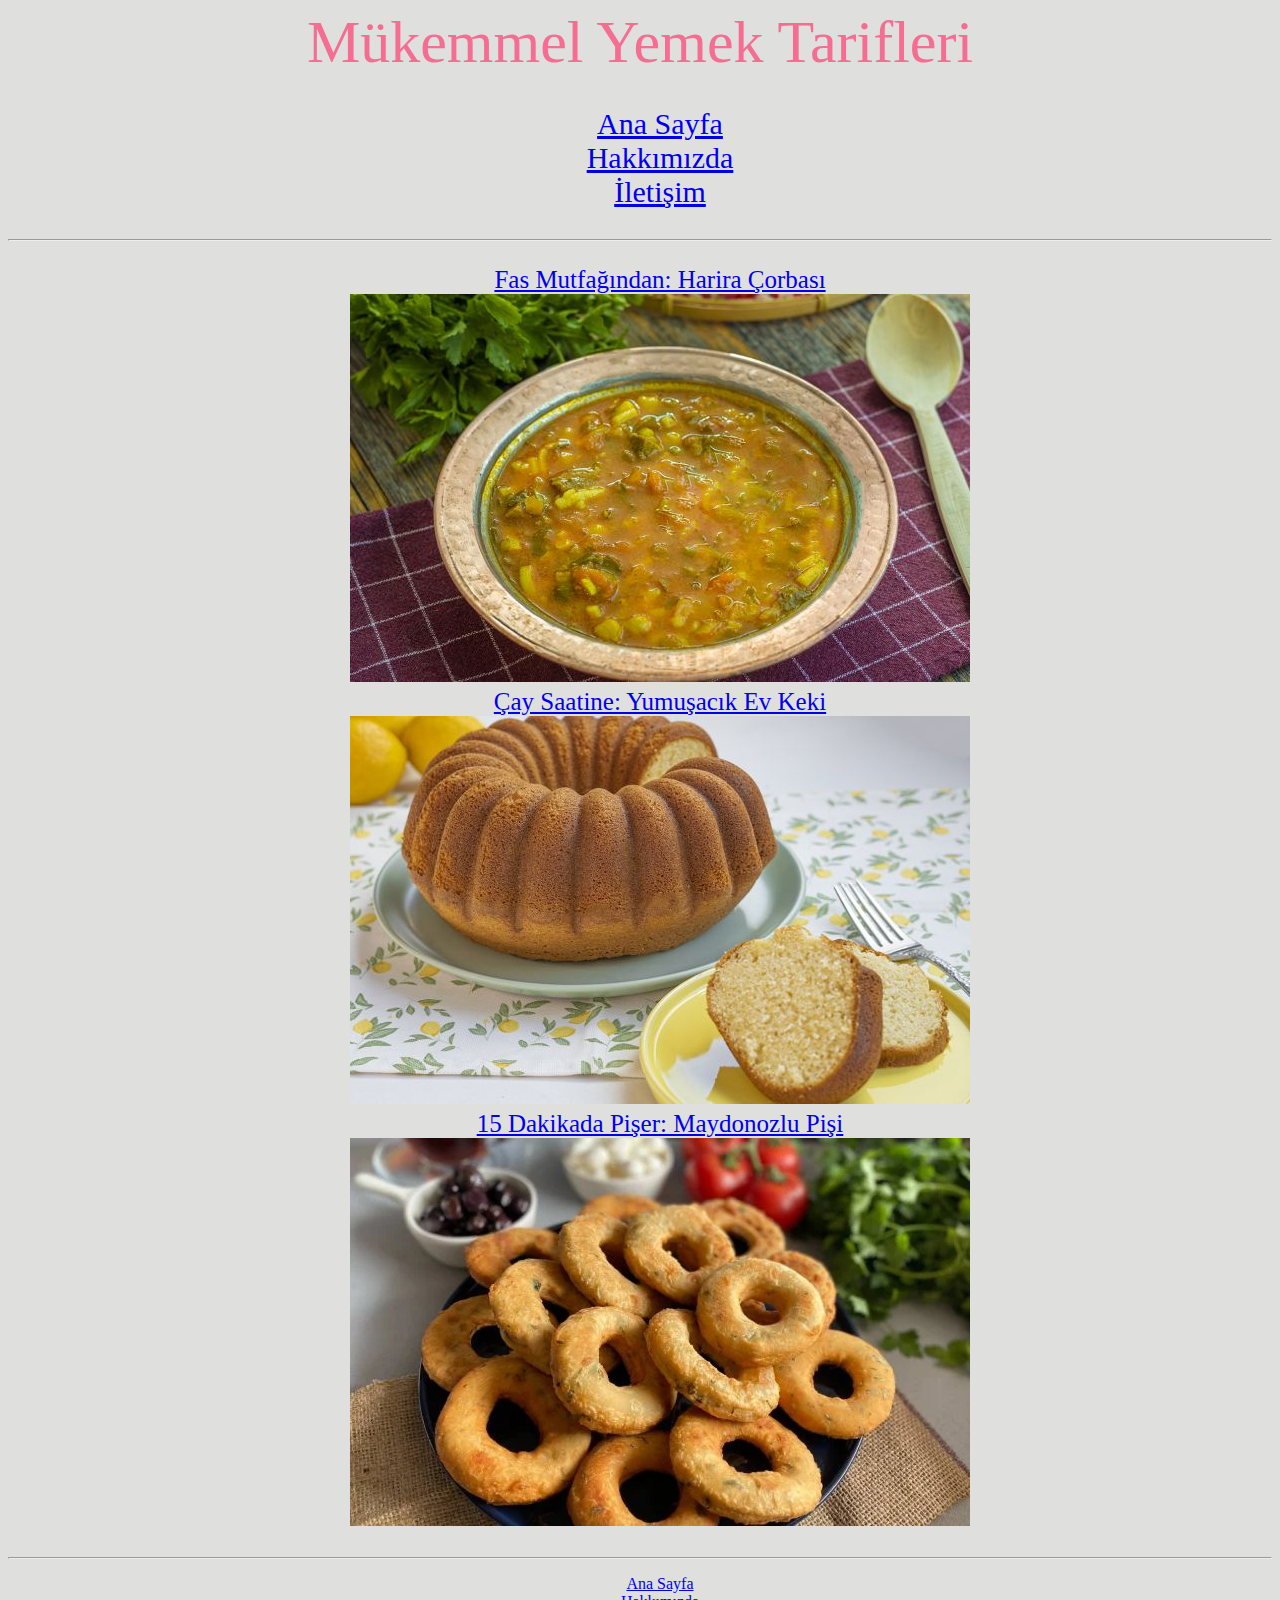
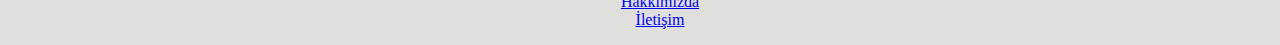
<file: CSS ödev 1/index.html>
<!DOCTYPE html>
<html lang="tr">
<head>
    <meta charset="UTF-8">
    <meta http-equiv="X-UA-Compatible" content="IE=edge">
    <meta name="viewport" content="width=device-width, initial-scale=1.0">
    <link rel="stylesheet" href="css/style.css">
    <title>Mükemmel Yemek Tarifleri</title>
</head>
<body>
    <!-- Header - Start -->
   <header> <head >Mükemmel Yemek Tarifleri</head></header>
        <!-- Nav - Start  -->
    <nav>
        <ul>
            <li><a href="index.html">Ana Sayfa</a></li>
            <li><a href="about-us.html">Hakkımızda</a></li>
            <li><a href="contact.html">İletişim</a></li>
        </ul> <hr>
    </nav>
        <!-- Nav - End -->
    <!-- Header - End -->
    <!-- Content - Start -->
    <section>
        <article class="large-font">
            <ul>
                <li><a href="harira-corbasi.html">Fas Mutfağından: Harira Çorbası</a>
                    <br><img src="images/harira-corbasi.jpg" alt=""></li>
                <li><a href="yumusacik-ev-keki.html">Çay Saatine: Yumuşacık Ev Keki</a>
                    <br><img src="images/yumusak-ev-keki.jpg" alt=""></li>
                <li><a href="maydonozlu-pisi.html">15 Dakikada Pişer: Maydonozlu Pişi</a>
                   <br><img src="images/maydanozlu-pisi-onecikan.webp" alt=""></li>
                </ul> <hr>
        </article>
    </section>
    <!-- Content - End -->
    <!-- Footer - Start -->
    <footer>
        <ul>
            <li><a href="index.html">Ana Sayfa</a></li>
            <li><a href="about-us.html">Hakkımızda</a></li>
            <li><a href="contact.html">İletişim</a></li>
        </ul> 
    </footer>
    <!-- Footer - End -->

    
</body>
</html>
</file>
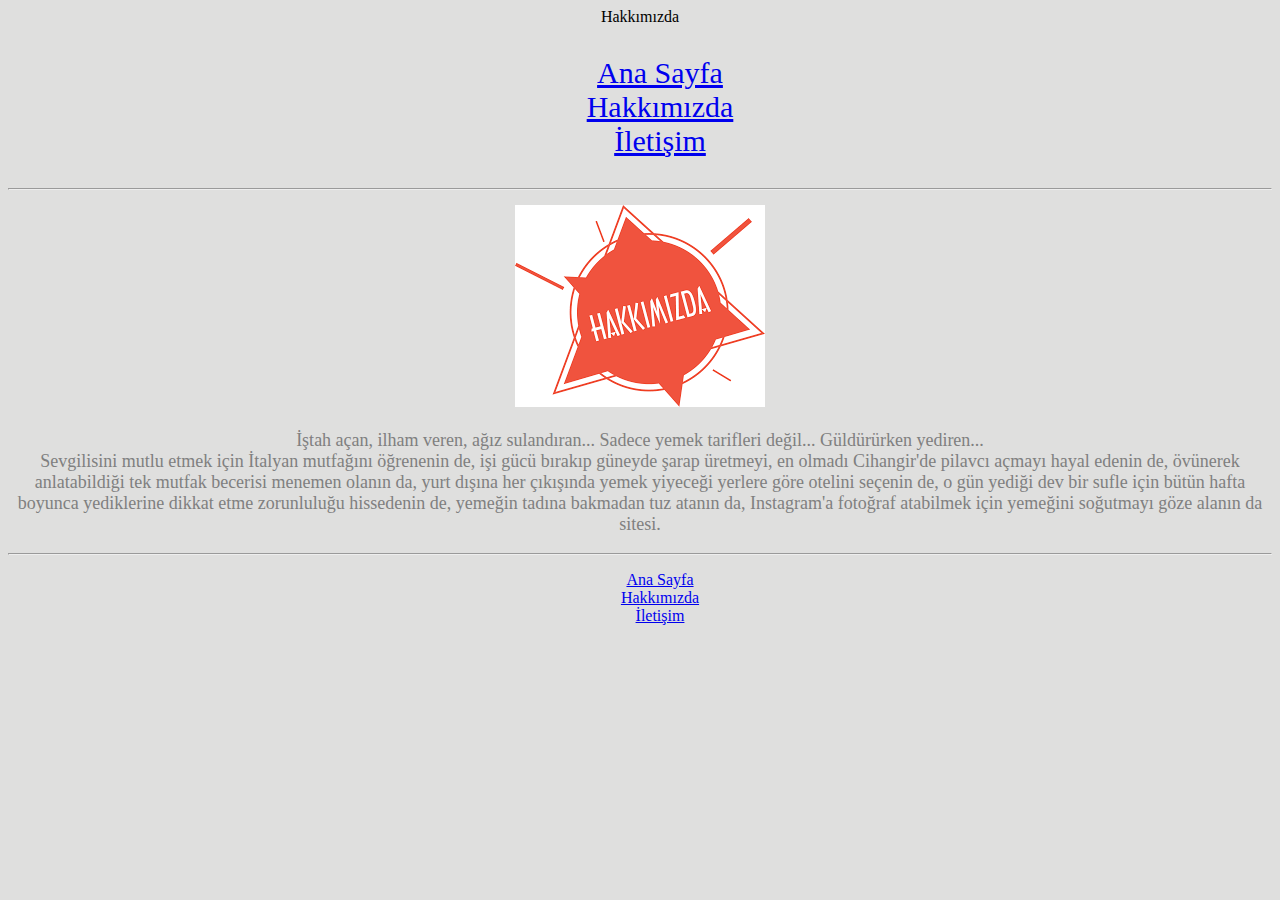
<file: CSS ödev 1/about-us.html>
<!DOCTYPE html>
<html lang="tr">
<head>
    <meta charset="UTF-8">
    <meta http-equiv="X-UA-Compatible" content="IE=edge">
    <meta name="viewport" content="width=device-width, initial-scale=1.0">
    <link rel="stylesheet" href="css/style.css">
    <title>Hakkımızda</title>
</head>
<body>
    <!-- Header - Start -->
    <head>Hakkımızda</head>
       <!-- Nav - Start  -->
        <nav>
            <ul>
                <li><a href="index.html">Ana Sayfa</a></li>
                <li><a href="about-us.html">Hakkımızda</a></li>
                <li><a href="contact.html">İletişim</a></li>
            </ul> <hr>
        </nav>
        <!-- Nav - End -->
    <!-- Header - End -->
    <!-- Content - Start -->
    <section>
        <article>
            <img src="images/about-us.png" alt="">
            <p>İştah açan, ilham veren, ağız sulandıran... Sadece yemek tarifleri değil... Güldürürken yediren... <br> 

                Sevgilisini mutlu etmek için İtalyan mutfağını öğrenenin de, işi gücü bırakıp güneyde şarap üretmeyi, en olmadı Cihangir'de pilavcı açmayı hayal edenin de, övünerek anlatabildiği tek mutfak becerisi menemen olanın da, yurt dışına her çıkışında yemek yiyeceği yerlere göre otelini seçenin de, o gün yediği dev bir sufle için bütün hafta boyunca yediklerine dikkat etme zorunluluğu hissedenin de, yemeğin tadına bakmadan tuz atanın da, Instagram'a fotoğraf atabilmek için yemeğini soğutmayı göze alanın da sitesi.</p><hr>
        </article>
    </section>
    <!-- Content - End -->
    <!-- Footer - Start -->
    <footer>
        <ul>
            <li><a href="index.html">Ana Sayfa</a></li>
            <li><a href="about-us.html">Hakkımızda</a></li>
            <li><a href="contact.html">İletişim</a></li>
        </ul> 
    </footer>
    <!-- Footer - End -->

    
</body>
</html>
</file>
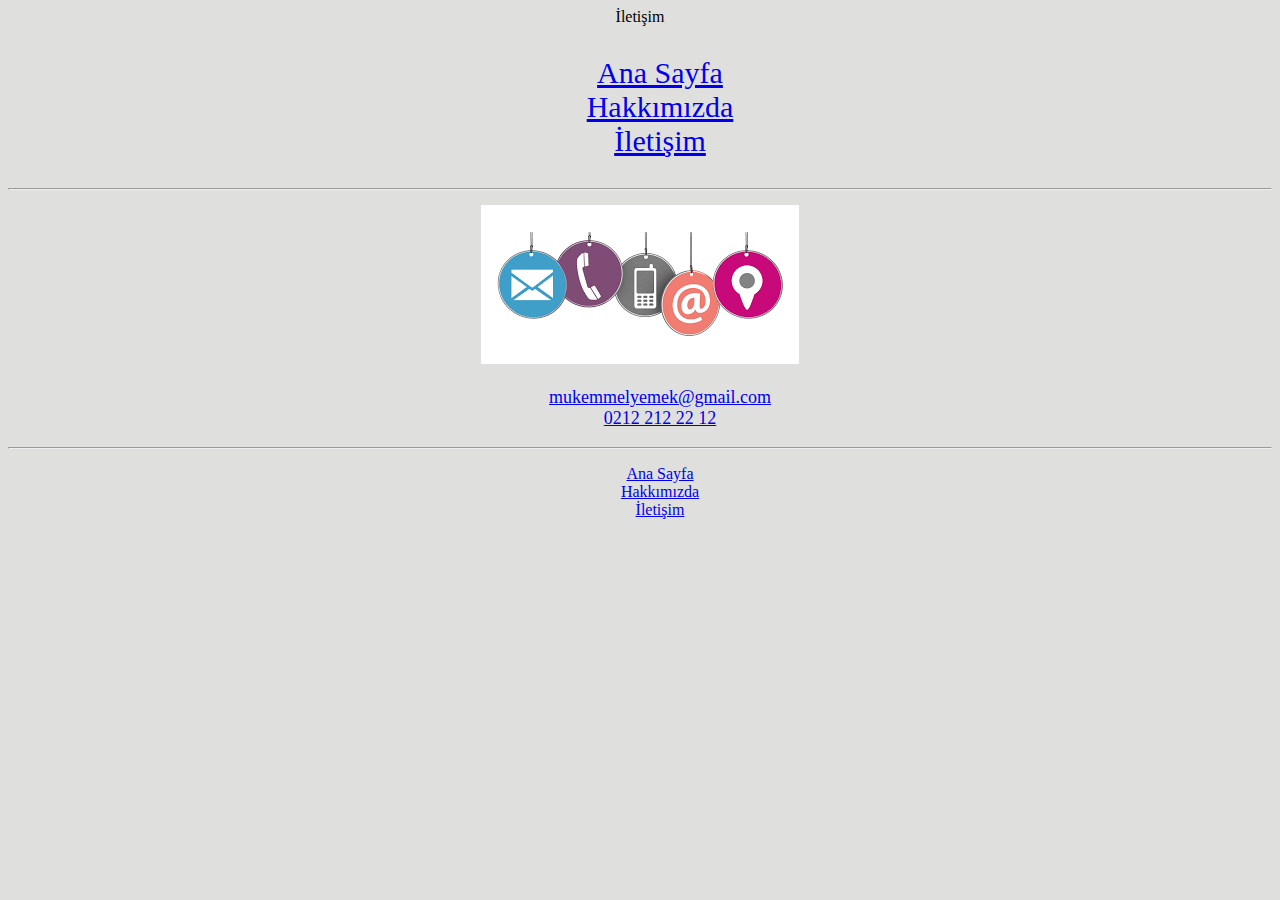
<file: CSS ödev 1/contact.html>
<!DOCTYPE html>
<html lang="tr">
<head>
    <meta charset="UTF-8">
    <meta http-equiv="X-UA-Compatible" content="IE=edge">
    <meta name="viewport" content="width=device-width, initial-scale=1.0">
    <link rel="stylesheet" href="css/style.css">
    <title>İletişim</title>
</head>
<body>
    <!-- Header - Start -->
    <head>İletişim</head>
        <!-- Nav - Start  -->
        <nav>
            <ul>
                <li><a href="index.html">Ana Sayfa</a></li>
                <li><a href="about-us.html">Hakkımızda</a></li>
                <li><a href="contact.html">İletişim</a></li>
            </ul> <hr>
        </nav>
        <!-- Nav - End -->
    <!-- Header - End -->
    <!-- Content - Start -->
    <section>
        <article>
            <img src="images/contact.png" alt="">
            <ul>
                <li><a href="mailto:mukemmelyemek@gmail.com">mukemmelyemek@gmail.com</a></li>
                <li><a href="tel:02122122212">0212 212 22 12</a></li>
            </ul><hr>
        </article>
    </section>
    <!-- Content - End -->
    <!-- Footer - Start -->
    <footer>
        <ul>
            <li><a href="index.html">Ana Sayfa</a></li>
            <li><a href="about-us.html">Hakkımızda</a></li>
            <li><a href="contact.html">İletişim</a></li>
        </ul> 
    </footer>
    <!-- Footer - End -->

    
</body>
</html>
</file>
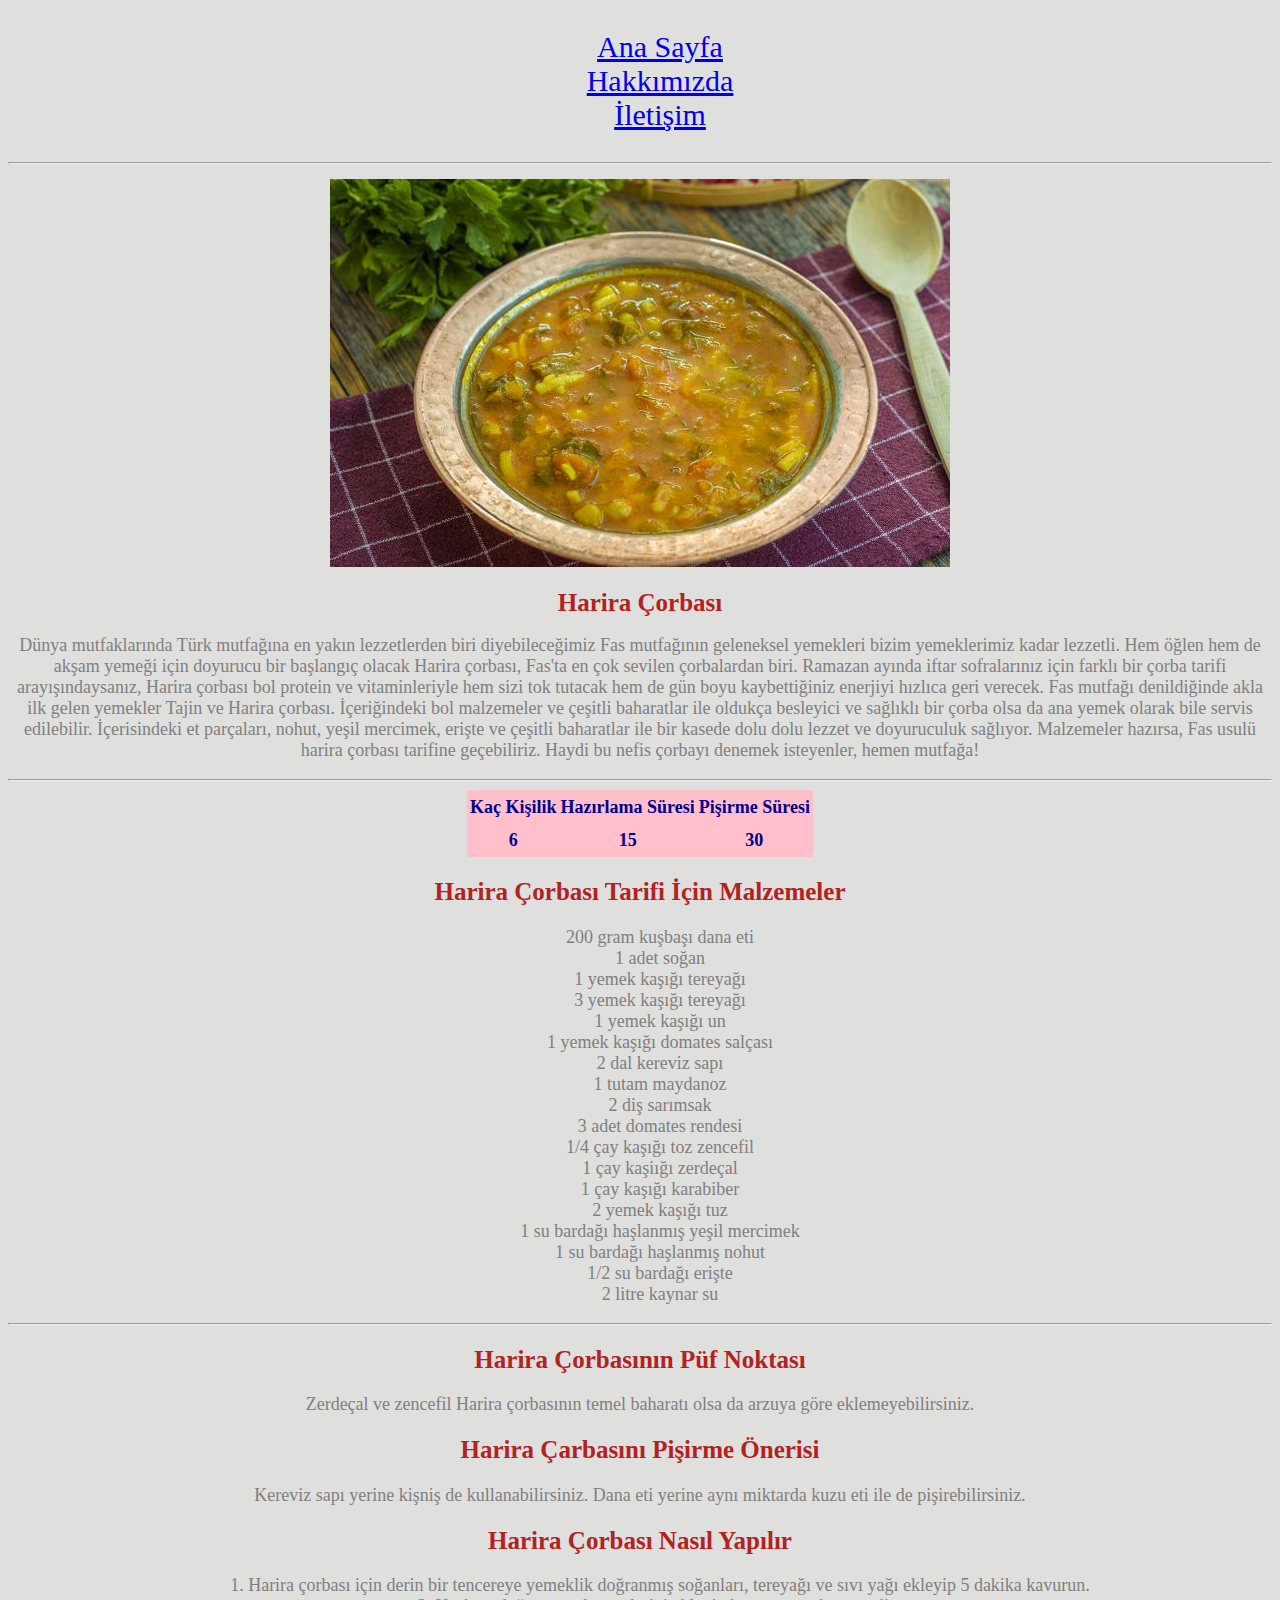
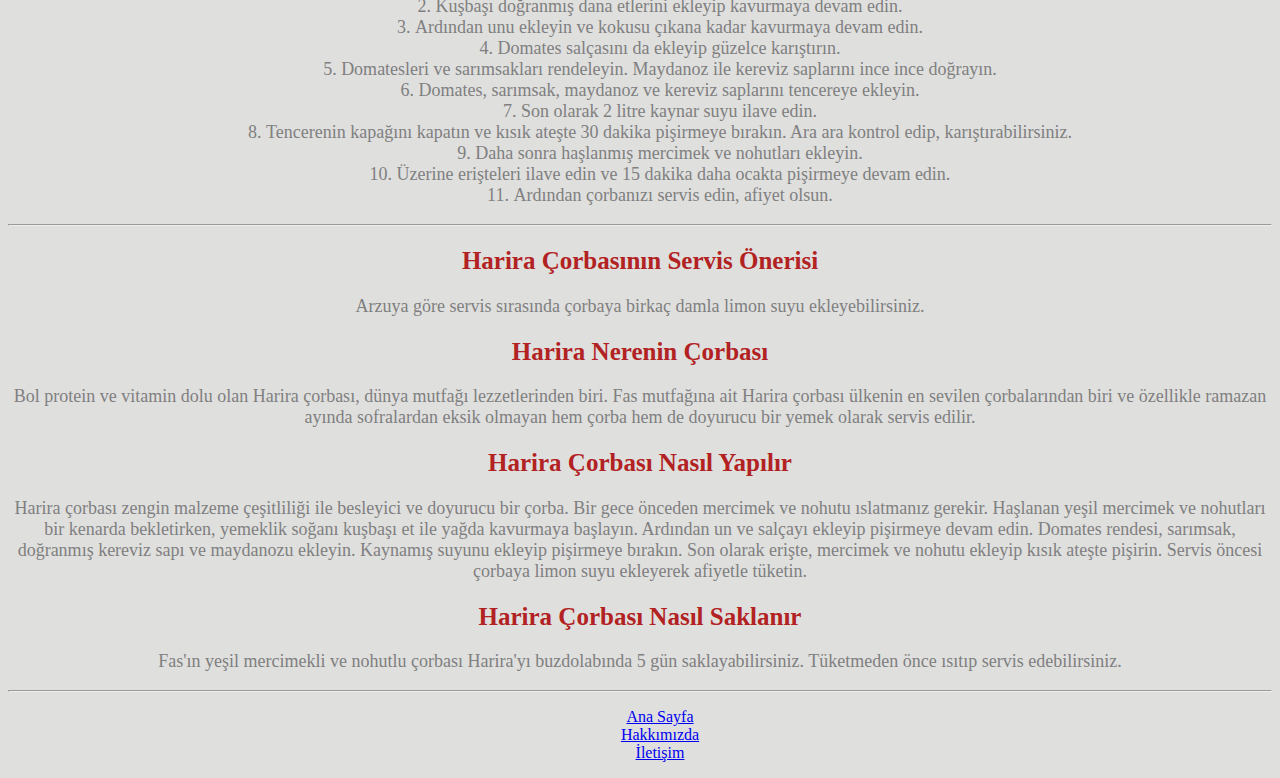
<file: CSS ödev 1/harira-corbasi.html>
<!DOCTYPE html>
<html lang="tr">
<head>
    <meta charset="UTF-8">
    <meta http-equiv="X-UA-Compatible" content="IE=edge">
    <meta name="viewport" content="width=device-width, initial-scale=1.0">
    <link rel="stylesheet" href="css/style.css">
    <title>Harira Çorbası</title>
</head>
<body>
    <!-- Header - Start -->
        <!-- Nav - Start  -->
        <nav>
            <ul>
                <li><a href="index.html">Ana Sayfa</a></li>
                <li><a href="about-us.html">Hakkımızda</a></li>
                <li><a href="contact.html">İletişim</a></li>
            </ul> <hr>
        </nav>
        <!-- Nav - End -->
    <!-- Header - End -->
    <!-- Content - Start -->
    <section>
        <article>
            <img src="images/harira-corbasi.jpg" alt="">
            <h1>Harira Çorbası</h1>
            <p class="medium-font">Dünya mutfaklarında Türk mutfağına en yakın lezzetlerden biri diyebileceğimiz Fas mutfağının geleneksel yemekleri bizim yemeklerimiz kadar lezzetli. Hem öğlen hem de akşam yemeği için doyurucu bir başlangıç olacak Harira çorbası, Fas'ta en çok sevilen çorbalardan biri. Ramazan ayında iftar sofralarınız için farklı bir çorba tarifi arayışındaysanız, Harira çorbası bol protein ve vitaminleriyle hem sizi tok tutacak hem de gün boyu kaybettiğiniz enerjiyi hızlıca geri verecek.

        Fas mutfağı denildiğinde akla ilk gelen yemekler Tajin ve Harira çorbası. İçeriğindeki bol malzemeler ve çeşitli baharatlar ile oldukça besleyici ve sağlıklı bir çorba olsa da ana yemek olarak bile servis edilebilir. İçerisindeki et parçaları, nohut, yeşil mercimek, erişte ve çeşitli baharatlar ile bir kasede dolu dolu lezzet ve doyuruculuk sağlıyor. Malzemeler hazırsa, Fas usulü harira çorbası tarifine geçebiliriz. Haydi bu nefis çorbayı denemek isteyenler, hemen mutfağa!

            </p><hr>
        </article>
        <article>
            <table>
                <tr>
                    <th>Kaç Kişilik</th>
                    <th>Hazırlama Süresi</th>
                    <th>Pişirme Süresi</th>
                </tr>
                <tr align="center">
                    <th>6</th>
                    <th>15</th>
                    <th>30</th>
                </tr>
            </table>
            <p>
               <h2> Harira Çorbası Tarifi İçin Malzemeler</h2>
                <ul>
                    <li>200 gram kuşbaşı dana eti</li>
                    <li>1 adet soğan</li>
                    <li>1 yemek kaşığı tereyağı</li>
                    <li>3 yemek kaşığı tereyağı</li>
                    <li>1 yemek kaşığı un</li>
                    <li>1 yemek kaşığı domates salçası</li>
                    <li>2 dal kereviz sapı</li>
                    <li>1 tutam maydanoz</li>
                    <li>2 diş sarımsak</li>
                    <li>3 adet domates rendesi</li>
                    <li>1/4 çay kaşığı toz zencefil</li>
                    <li>1 çay kaşiığı zerdeçal</li>
                    <li>1 çay kaşığı karabiber</li>
                    <li>2 yemek kaşığı tuz</li>
                    <li>1 su bardağı haşlanmış yeşil mercimek</li>
                    <li>1 su bardağı haşlanmış nohut</li>
                    <li>1/2 su bardağı erişte</li>
                    <li>2 litre kaynar su</li>
                </ul><hr>
        </article>
        <article>
            <p class="medium-font">
                <h2>Harira Çorbasının Püf Noktası</h2>
                Zerdeçal ve zencefil Harira çorbasının temel baharatı olsa da arzuya göre eklemeyebilirsiniz.
            </p>
            <p class="medium-font">
                <h2>Harira Çarbasını Pişirme Önerisi</h2>
                Kereviz sapı yerine kişniş de kullanabilirsiniz. Dana eti yerine aynı miktarda kuzu eti ile de pişirebilirsiniz.
            </p>
            <p class=>
                <h2>Harira Çorbası Nasıl Yapılır</h2>
                <ol>
                    <li>Harira çorbası için derin bir tencereye yemeklik doğranmış soğanları, tereyağı ve sıvı yağı ekleyip 5 dakika kavurun.</li>
                    <li>Kuşbaşı doğranmış dana etlerini ekleyip kavurmaya devam edin.</li>
                    <li>Ardından unu ekleyin ve kokusu çıkana kadar kavurmaya devam edin.</li>
                    <li>Domates salçasını da ekleyip güzelce karıştırın.</li>
                    <li>Domatesleri ve sarımsakları rendeleyin. Maydanoz ile kereviz saplarını ince ince doğrayın.</li>
                    <li>Domates, sarımsak, maydanoz ve kereviz saplarını tencereye ekleyin.</li>
                    <li>Son olarak 2 litre kaynar suyu ilave edin.</li>
                    <li>Tencerenin kapağını kapatın ve kısık ateşte 30 dakika pişirmeye bırakın. Ara ara kontrol edip, karıştırabilirsiniz.
                    </li>
                    <li>Daha sonra haşlanmış mercimek ve nohutları ekleyin.</li>
                    <li>Üzerine erişteleri ilave edin ve 15 dakika daha ocakta pişirmeye devam edin.</li>
                    <li>Ardından çorbanızı servis edin, afiyet olsun.</li>
                </ol>
            </p><hr>
        </article>
        <article>
            <p class="medium-font">
                <h2>Harira Çorbasının Servis Önerisi</h2>
                Arzuya göre servis sırasında çorbaya birkaç damla limon suyu ekleyebilirsiniz.
            </p>
            <p class="medium-font">
                <h2>Harira Nerenin Çorbası</h2>
                Bol protein ve vitamin dolu olan Harira çorbası, dünya mutfağı lezzetlerinden biri. Fas mutfağına ait Harira çorbası ülkenin en sevilen çorbalarından biri ve özellikle ramazan ayında sofralardan eksik olmayan hem çorba hem de doyurucu bir yemek olarak servis edilir.
            </p>
            <p class="medium-font">
                <h2>Harira Çorbası Nasıl Yapılır</h2>
                Harira çorbası zengin malzeme çeşitliliği ile besleyici ve doyurucu bir çorba. Bir gece önceden mercimek ve nohutu ıslatmanız gerekir. Haşlanan yeşil mercimek ve nohutları bir kenarda bekletirken, yemeklik soğanı kuşbaşı et ile yağda kavurmaya başlayın. Ardından un ve salçayı ekleyip pişirmeye devam edin. Domates rendesi, sarımsak, doğranmış kereviz sapı ve maydanozu ekleyin. Kaynamış suyunu ekleyip pişirmeye bırakın. Son olarak erişte, mercimek ve nohutu ekleyip kısık ateşte pişirin. Servis öncesi çorbaya limon suyu ekleyerek afiyetle tüketin.
            </p>
            <p class="medium-font">
                <h2>Harira Çorbası Nasıl Saklanır</h2>
                Fas'ın yeşil mercimekli ve nohutlu çorbası Harira'yı buzdolabında 5 gün saklayabilirsiniz. Tüketmeden önce ısıtıp servis edebilirsiniz.
            </p><hr>
        </article>
    </section>
    <!-- Content - End -->
    <!-- Footer - Start -->
    <footer>
        <ul>
            <li><a href="index.html">Ana Sayfa</a></li>
            <li><a href="about-us.html">Hakkımızda</a></li>
            <li><a href="contact.html">İletişim</a></li>
        </ul>
    </footer>
    <!-- Footer - End -->

    
</body>
</html>
</file>
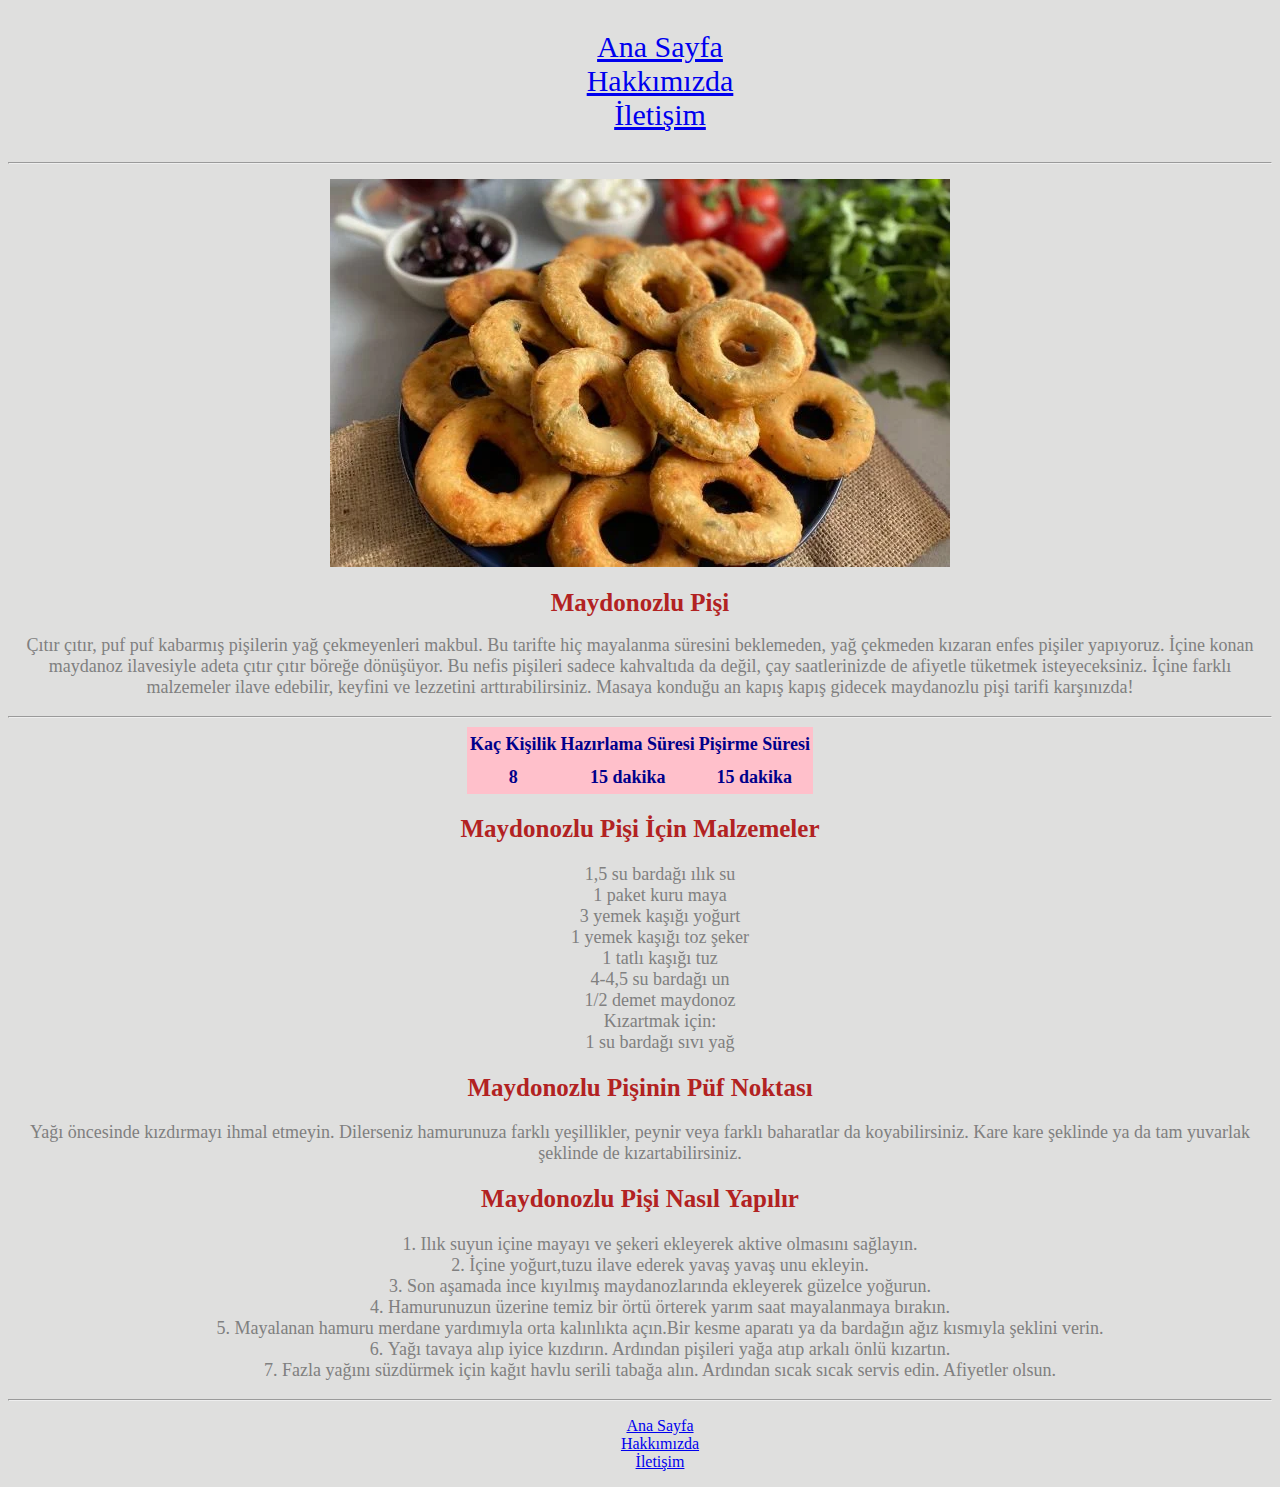
<file: CSS ödev 1/maydonozlu-pisi.html>
<!DOCTYPE html>
<html lang="tr">
<head>
    <meta charset="UTF-8">
    <meta http-equiv="X-UA-Compatible" content="IE=edge">
    <meta name="viewport" content="width=device-width, initial-scale=1.0">
    <link rel="stylesheet" href="css/style.css">
    <title>Maydonozlu Pişi</title>
</head>
<body>
    <!-- Header - Start -->
        <!-- Nav - Start  -->
        <nav>
            <ul>
                <li><a href="index.html">Ana Sayfa</a></li>
                <li><a href="about-us.html">Hakkımızda</a></li>
                <li><a href="contact.html">İletişim</a></li>
            </ul> <hr>
        </nav>
        <!-- Nav - End -->
    <!-- Header - End -->
    <!-- Content - Start -->
    <section>
        <article>
            <img src="images/maydanozlu-pisi-onecikan.webp" alt="">
            <h1>Maydonozlu Pişi</h1>
            <p>Çıtır çıtır, puf puf kabarmış pişilerin yağ çekmeyenleri makbul. Bu tarifte hiç mayalanma süresini beklemeden, yağ çekmeden kızaran enfes pişiler yapıyoruz. İçine konan maydanoz ilavesiyle adeta çıtır çıtır böreğe dönüşüyor. Bu nefis pişileri sadece kahvaltıda da değil, çay saatlerinizde de afiyetle tüketmek isteyeceksiniz. İçine farklı malzemeler ilave edebilir, keyfini ve lezzetini arttırabilirsiniz. Masaya konduğu an kapış kapış gidecek maydanozlu pişi tarifi karşınızda!</p><hr>
        </article>
        <article>
            <table>
                <tr>
                    <th>Kaç Kişilik</th>
                    <th>Hazırlama Süresi</th>
                    <th>Pişirme Süresi</th>
                </tr>
                <tr align="center">
                    <th>8</th>
                    <th>15 dakika</th>
                    <th>15 dakika</th>
                </tr>
            </table>
            <h2>Maydonozlu Pişi İçin Malzemeler</h2>
            <ul>
                <li>1,5 su bardağı ılık su</li>
                <li>1 paket kuru maya</li>
                <li>3 yemek kaşığı yoğurt</li>
                <li>1 yemek kaşığı toz şeker</li>
                <li>1 tatlı kaşığı tuz</li>
                <li>4-4,5 su bardağı un</li>
                <li>1/2 demet maydonoz</li>
                <span> Kızartmak için:</span>
                <li>1 su bardağı sıvı yağ</li>
            </ul>
        </article>
        <article>
            <h2>Maydonozlu Pişinin Püf Noktası</h2>
            <p>Yağı öncesinde kızdırmayı ihmal etmeyin. Dilerseniz hamurunuza farklı yeşillikler, peynir veya farklı baharatlar da koyabilirsiniz. Kare kare şeklinde ya da tam yuvarlak şeklinde de kızartabilirsiniz.</p>
            <h2>Maydonozlu Pişi Nasıl Yapılır</h2>
            <ol>
                <li>Ilık suyun içine mayayı ve şekeri ekleyerek aktive olmasını sağlayın.
                </li>
                <li>İçine yoğurt,tuzu ilave ederek yavaş yavaş unu ekleyin.</li>
                <li>Son aşamada ince kıyılmış maydanozlarında ekleyerek güzelce yoğurun.</li>
                <li>Hamurunuzun üzerine temiz bir örtü örterek yarım saat mayalanmaya bırakın.
                </li>
                <li>Mayalanan hamuru merdane yardımıyla orta kalınlıkta açın.Bir kesme aparatı ya da bardağın ağız kısmıyla şeklini verin.</li>
                <li>Yağı tavaya alıp iyice kızdırın. Ardından pişileri yağa atıp arkalı önlü kızartın.</li>
                <li>Fazla yağını süzdürmek için kağıt havlu serili tabağa alın. Ardından sıcak sıcak servis edin. Afiyetler olsun.</li>
            </ol><hr>
        </article>
    </section>
    <!-- Content - End -->
    <!-- Footer - Start -->
    <footer>
        <ul>
            <li><a href="index.html">Ana Sayfa</a></li>
            <li><a href="about-us.html">Hakkımızda</a></li>
            <li><a href="contact.html">İletişim</a></li>
        </ul> 
    </footer>
    <!-- Footer - End -->

    
</body>
</html>
</file>
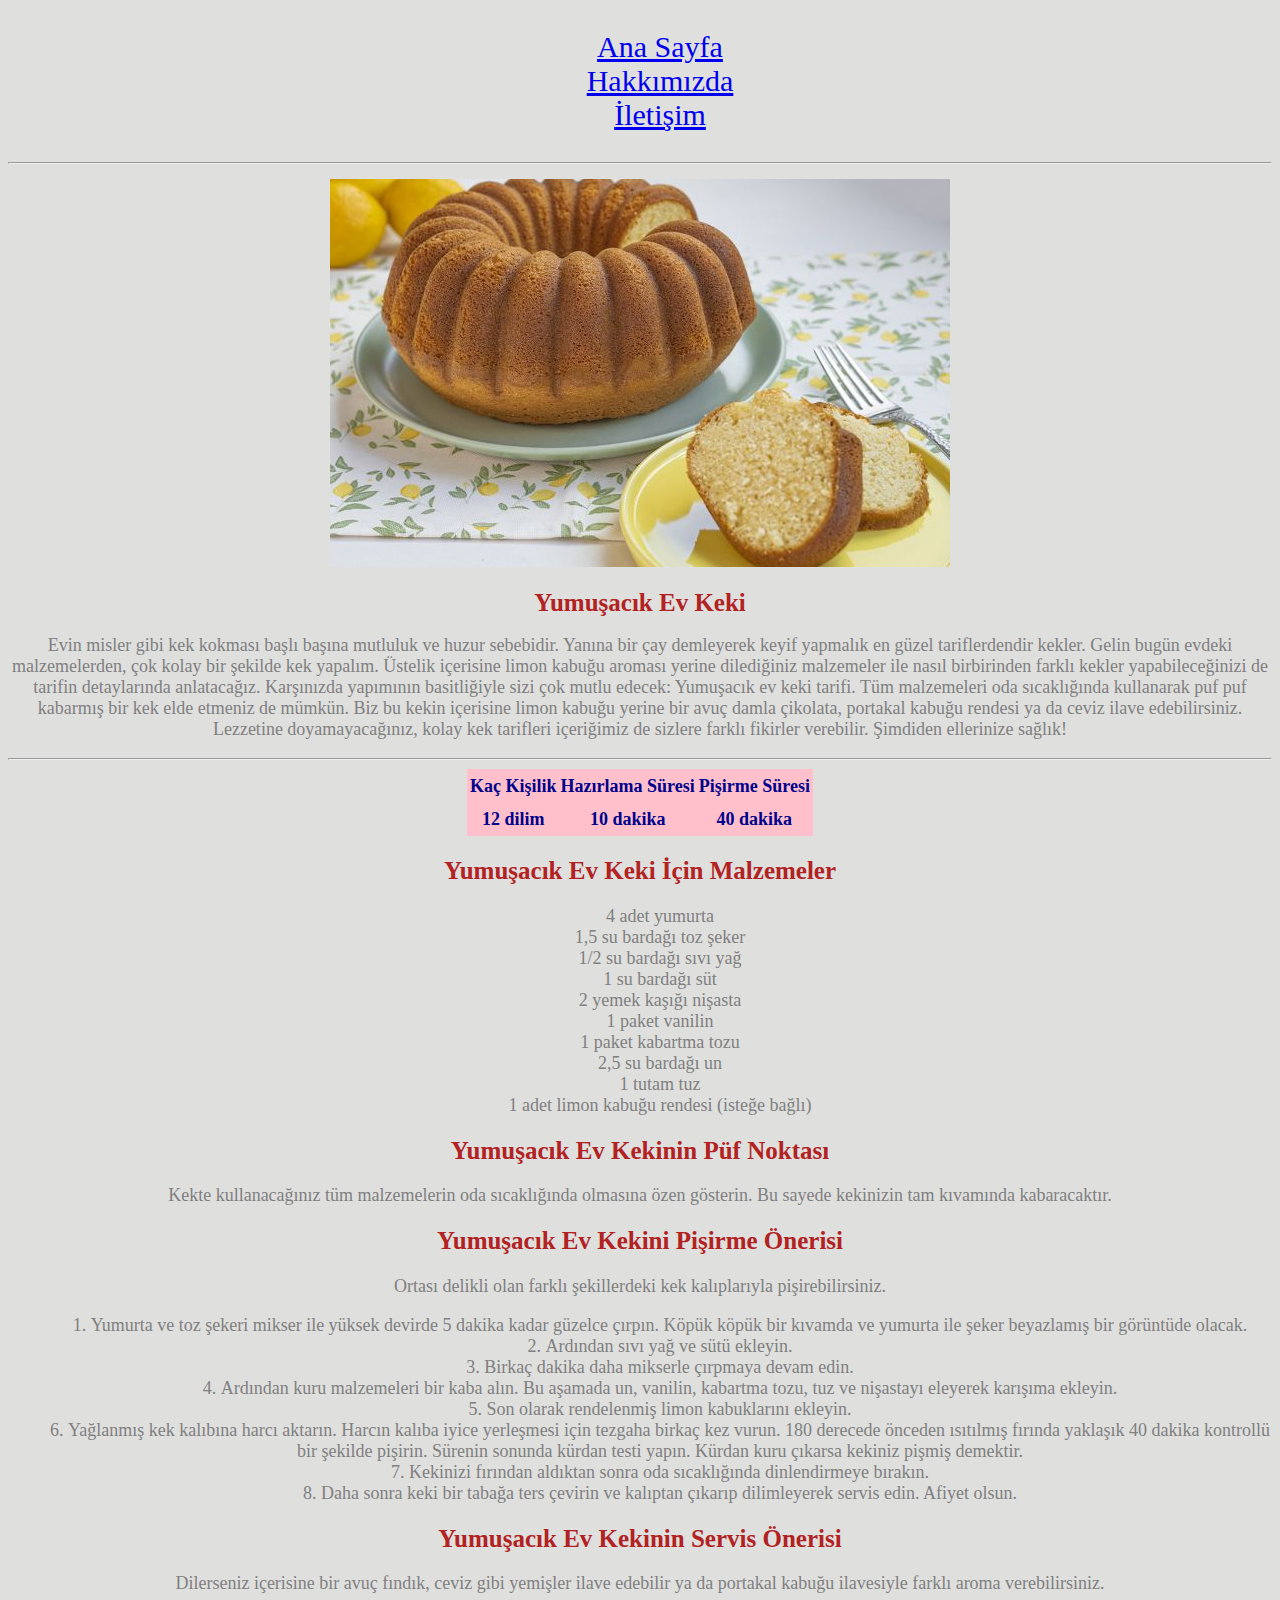
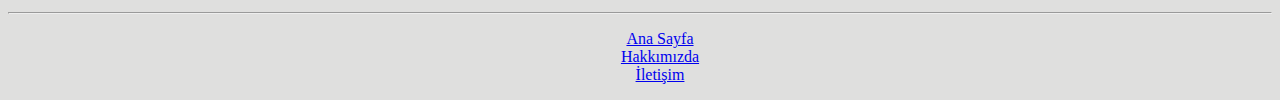
<file: CSS ödev 1/yumusacik-ev-keki.html>
<!DOCTYPE html>
<html lang="tr">
<head>
    <meta charset="UTF-8">
    <meta http-equiv="X-UA-Compatible" content="IE=edge">
    <meta name="viewport" content="width=device-width, initial-scale=1.0">
    <link rel="stylesheet" href="css/style.css">
    <title>Yumuşacık Ev Keki</title>
</head>
<body>
    <!-- Header - Start -->
        <!-- Nav - Start  -->
        <nav>
            <ul>
                <li><a href="index.html">Ana Sayfa</a></li>
                <li><a href="about-us.html">Hakkımızda</a></li>
                <li><a href="contact.html">İletişim</a></li>
            </ul> <hr>
        </nav>
        <!-- Nav - End -->
    <!-- Header - End -->
    <!-- Content - Start -->
    <section>
        <article>
            <img src="images/yumusak-ev-keki.jpg" alt="">
            <h1>Yumuşacık Ev Keki</h1>
            <p>Evin misler gibi kek kokması başlı başına mutluluk ve huzur sebebidir. Yanına bir çay demleyerek keyif yapmalık en güzel tariflerdendir kekler. Gelin bugün evdeki malzemelerden, çok kolay bir şekilde kek yapalım. Üstelik içerisine limon kabuğu aroması yerine dilediğiniz malzemeler ile nasıl birbirinden farklı kekler yapabileceğinizi de tarifin detaylarında anlatacağız. Karşınızda yapımının basitliğiyle sizi çok mutlu edecek: Yumuşacık ev keki tarifi.

                Tüm malzemeleri oda sıcaklığında kullanarak puf puf kabarmış bir kek elde etmeniz de mümkün. Biz bu kekin içerisine limon kabuğu yerine bir avuç damla çikolata, portakal kabuğu rendesi ya da ceviz ilave edebilirsiniz. Lezzetine doyamayacağınız, kolay kek tarifleri içeriğimiz de sizlere farklı fikirler verebilir. Şimdiden ellerinize sağlık!</p><hr>
        </article>
        <article>
            <table>
                <tr>
                    <th>Kaç Kişilik</th>
                    <th>Hazırlama Süresi</th>
                    <th>Pişirme Süresi</th>
                </tr>
                <tr align="center">
                    <th>12 dilim</th>
                    <th>10 dakika</th>
                    <th>40 dakika</th>
                </tr>
            </table>
            <h2>Yumuşacık Ev Keki İçin Malzemeler</h2>
            <ul>
                <li>4 adet yumurta</li>
                <li>1,5 su bardağı toz şeker</li>
                <li>1/2 su bardağı sıvı yağ</li>
                <li>1 su bardağı süt</li>
                <li>2 yemek kaşığı nişasta</li>
                <li>1 paket vanilin</li>
                <li>1 paket kabartma tozu</li>
                <li>2,5 su bardağı un</li>
                <li>1 tutam tuz</li>
                <li>1 adet limon kabuğu rendesi (isteğe bağlı)</li>
            </ul>
        </article>
        <article>
            <h2>Yumuşacık Ev Kekinin Püf Noktası</h2>
            <p>Kekte kullanacağınız tüm malzemelerin oda sıcaklığında olmasına özen gösterin. Bu sayede kekinizin tam kıvamında kabaracaktır.</p>
            <h2>Yumuşacık Ev Kekini Pişirme Önerisi</h2>
            <p>Ortası delikli olan farklı şekillerdeki kek kalıplarıyla pişirebilirsiniz.</p>
            <ol>
                <li>Yumurta ve toz şekeri mikser ile yüksek devirde 5 dakika kadar güzelce çırpın. Köpük köpük bir kıvamda ve yumurta ile şeker beyazlamış bir görüntüde olacak.</li>
                <li>Ardından sıvı yağ ve sütü ekleyin.
                </li>
                <li>Birkaç dakika daha mikserle çırpmaya devam edin.</li>
                <li>Ardından kuru malzemeleri bir kaba alın. Bu aşamada un, vanilin, kabartma tozu, tuz ve nişastayı eleyerek karışıma ekleyin.</li>
                <li>Son olarak rendelenmiş limon kabuklarını ekleyin.</li>
                <li>Yağlanmış kek kalıbına harcı aktarın. Harcın kalıba iyice yerleşmesi için tezgaha birkaç kez vurun. 180 derecede önceden ısıtılmış fırında yaklaşık 40 dakika kontrollü bir şekilde pişirin. Sürenin sonunda kürdan testi yapın. Kürdan kuru çıkarsa kekiniz pişmiş demektir.</li>
                <li>Kekinizi fırından aldıktan sonra oda sıcaklığında dinlendirmeye bırakın.</li>
                <li>Daha sonra keki bir tabağa ters çevirin ve kalıptan çıkarıp dilimleyerek servis edin. Afiyet olsun.</li>
            </ol>
                <h2>Yumuşacık Ev Kekinin Servis Önerisi</h2>
                <p>Dilerseniz içerisine bir avuç fındık, ceviz gibi yemişler ilave edebilir ya da portakal kabuğu ilavesiyle farklı aroma verebilirsiniz.</p><hr>
            
        </article>
    </section>
    <!-- Content - End -->
    <!-- Footer - Start -->
    <footer>
        <ul>
            <li><a href="index.html">Ana Sayfa</a></li>
            <li><a href="about-us.html">Hakkımızda</a></li>
            <li><a href="contact.html">İletişim</a></li>
        </ul> 
    </footer>
    <!-- Footer - End -->

    
</body>
</html>
</file>
<file: CSS ödev 1/css/style.css>
/*********************************Layout *******************************************************/
body{background-color:#DFDFDE;
     list-style-position:inside;
      text-align: center;} 
header {color: #F56D91;
    font-size:60px; 
    text-align:center;}
nav{ font-size: 
    30px; ;}
h1, h2{color:firebrick;
    font-size:25px;}
ul{list-style-type: none;}
.large-font{font-size: 25px;}
article{font-size: 18px;
    color:gray;}
table{margin-left: auto;
    margin-right: auto;
    font-weight: bold;
    color:darkblue;
    line-height: 1.6;
    background-color:pink ;}
</file>
